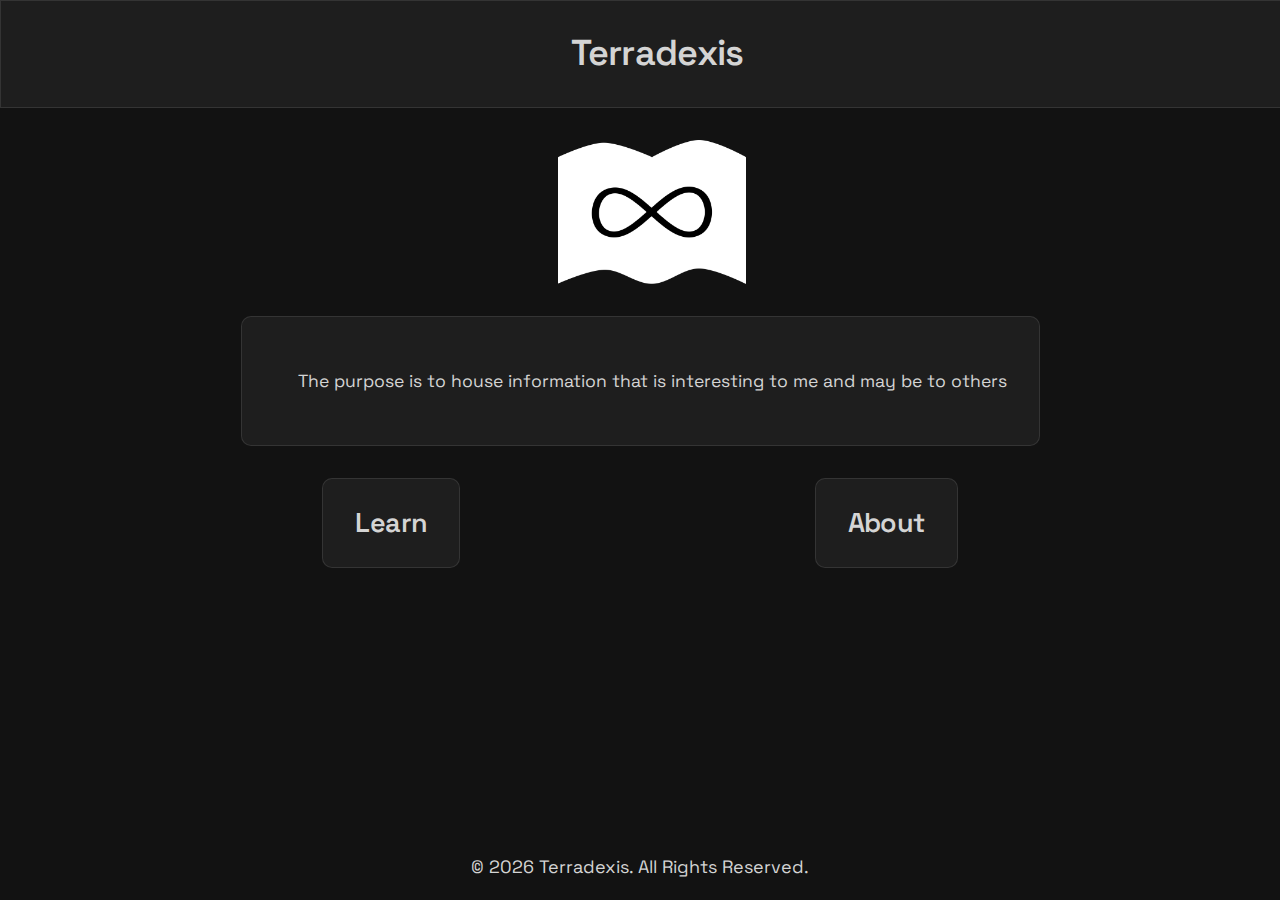
<file: terra-dexis/index.html>
<!DOCTYPE html>
<html lang="en-AU">
<head>
    <meta charset="UTF-8">
    <link rel="stylesheet" href="style.css">
    <meta name="viewport" content="width=device-width, initial-scale=1.0">
    <title>Terradexis</title>
</head>
<body>
    <header class="header-box">
        <div class="topbar">
            <h1>Terradexis</h1>
        </div>
        <div class="homeheader">
            <img src="./simple-logo-big.png" alt="Terradexis Logo" style="width:628;height:482;">
        </div>
    </header>
    <main>
        <article class="homesubheading">
            <p> The purpose is to house information that is interesting to me and may be to others</p>
        </article>
        <ul class="homeList">
            <a href="./learn-page/learn-hub.html"><h2>Learn</h2></a>
            <a href=""><h2>About</h2></a>
        </ul>
    </main>
    <footer class="copyright">
        <p>&copy; <script>document.write(new Date().getFullYear());</script> Terradexis. All Rights Reserved.</p>
    </footer>
</body>
</html>
</file>
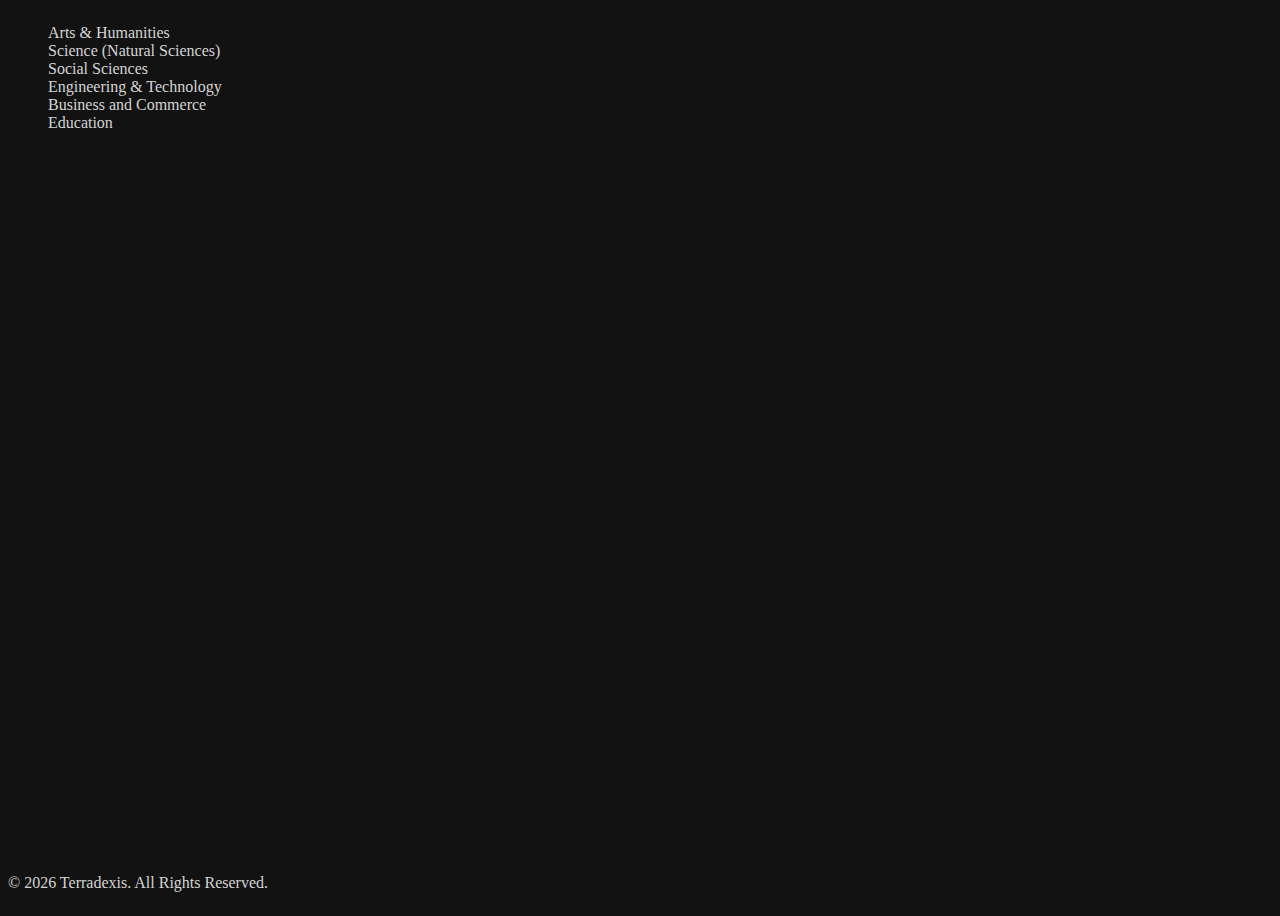
<file: terra-dexis/learn-page/learn-hub.html>
<!DOCTYPE html>
<html lang="en-AU">
<head>
    <meta charset="UTF-8">
    <link rel="stylesheet" href="learnHub.css">
    <meta name="viewport" content="width=device-width, initial-scale=1.0">
    <title>Learn Hub</title>
</head>
<body>
    <header></header>
    <main>
        <ul class="learnHublist">
            <a>Arts & Humanities</a>
            <a>Science (Natural Sciences)</a>
            <a>Social Sciences</a>
            <a>Engineering & Technology</a>
            <a>Business and Commerce</a>
            <a>Education</a>
        </ul>
    </main>
    <footer class="copyright">
        <p>&copy; <script>document.write(new Date().getFullYear());</script> Terradexis. All Rights Reserved.</p>
    </footer>
</body>
</html>
</file>
<file: terra-dexis/style.css>
@import url('https://fonts.googleapis.com/css2?family=Space+Grotesk:wght@400;500;600;700&family=JetBrains+Mono:wght@400;500;600&display=swap');

:root{
    --font-heading: 'Space Grotesk', sans-serif;
    --font-body: 'Space Grotesk', sans-serif;
    --font-code: 'JetBrains Mono', monospace;
    --bg-primary: #121212;
    --bg-secondary: #1E1E1E;
    --text-main: #D4D4D4;
    --accent-primary: #38bdf8;
    --border-color: #1E293B;
    --accent-secondary: #0077FF;
    --input-field: #555555;
    --shadow-soft: 0 4px 6px rgba(44, 36, 27, 0.1);
    --highlight-border:rgba(255, 255, 255, 0.1);
}

h1, h2, h3 {
    font-family: var(--font-heading);
    font-weight: 600;
    letter-spacing: -0.02em;
}

code, pre{
    font-family:var(--font-code);
    font-size: 400;
}

.header-box {
    flex-direction: column;
    height: fit-content;
    display: flex;
}

.topbar {
    display: flex;
    width: 100%;
    margin:auto;
    font-family: var(--font-heading);
    font-size: 400;
    justify-content: center;
    padding: 0 1rem 0 1rem;
    background-color: var(--bg-secondary);
    border: 1px solid var(--highlight-border);
}

.homeheader {
    display: flex;
    padding: 2rem 2rem 2rem 3.5rem;
    margin: auto;
    width: auto;
    height:fit-content;
}

img {
    display: block;
    margin:auto;
    width: 30%;
    height: auto;
}

body{
    display: flex;
    flex-direction: column;
    min-height: 100vh;
    margin: 0;
    font-family: var(--font-body);
    font-size: 18px;
    line-height: 1.6;
    color: var(--text-main);
    background-color: var(--bg-primary);
}

main{
    flex:1;
}

.homesubheading {
    display: flex;
    flex: auto;
    justify-content: center;
    text-align: center;
    font-size: 1.1rem;
    background-color: var(--bg-secondary);
    border-radius: 10px;
    padding: 2rem 2rem 2rem 3.5rem;
    width: fit-content;
    margin: auto;
    color: var(--text-main);
    border: 1px solid var(--highlight-border);
}

.homeList{
    display:flex;
    flex: content;
    width: 100%;
    height: 100%;
    justify-content: space-evenly;
    text-align: center;
    list-style-type: none;
    margin: 0;
    padding: 0;
}

a {
    margin: 2rem;
    padding: 0 2rem 0 2rem;
    text-decoration: none;
    color: var(--text-main);
    border: 1px solid var(--highlight-border);
    border-radius: 10px;
    background-color: var(--bg-secondary);
}

.copyright{
    margin: auto;
}
</file>
<file: terra-dexis/learn-page/learnHub.css>
@import url('https://fonts.googleapis.com/css2?family=Space+Grotesk:wght@400;500;600;700&family=JetBrains+Mono:wght@400;500;600&display=swap'); 

:root{
    --font-heading: 'Tektur', sans serif;
    --font-body: 'Electrolize', sans serif;
    --font-code: 'Courier Prime', monospace;
    --bg-primary: #121212;
    --bg-secondary: #1E1E1E;
    --text-main: #D4D4D4;
    --accent-primary: #38bdf8;
    --border-color: #1E293B;
    --accent-secondary: #0077FF;
    --input-field: #555555;
    --shadow-soft: 0 4px 6px rgba(44, 36, 27, 0.1);
    --highlight-border:rgba(255, 255, 255, 0.10);
}

body {
    display:flex;
    flex-direction: column;
    min-height: 100vh;
    font-family: var(--font-body);
    color: var(--text-main);
    background-color: var(--bg-primary);
}

main{
    flex:1;
}

.learnHublist{
    display: flex;
    flex-direction: column;
}

.learnHublist ul {
    list-style-type: none;
}

.learnHublist a {
    text-decoration: none;
    color: var(--text-main);
}

/* Arts & Humanities, Science, Social Sciences(Natural Sciences), Medicine and Health Sciences, Engineering and Technology, Business and Commerce, Education
</file>
